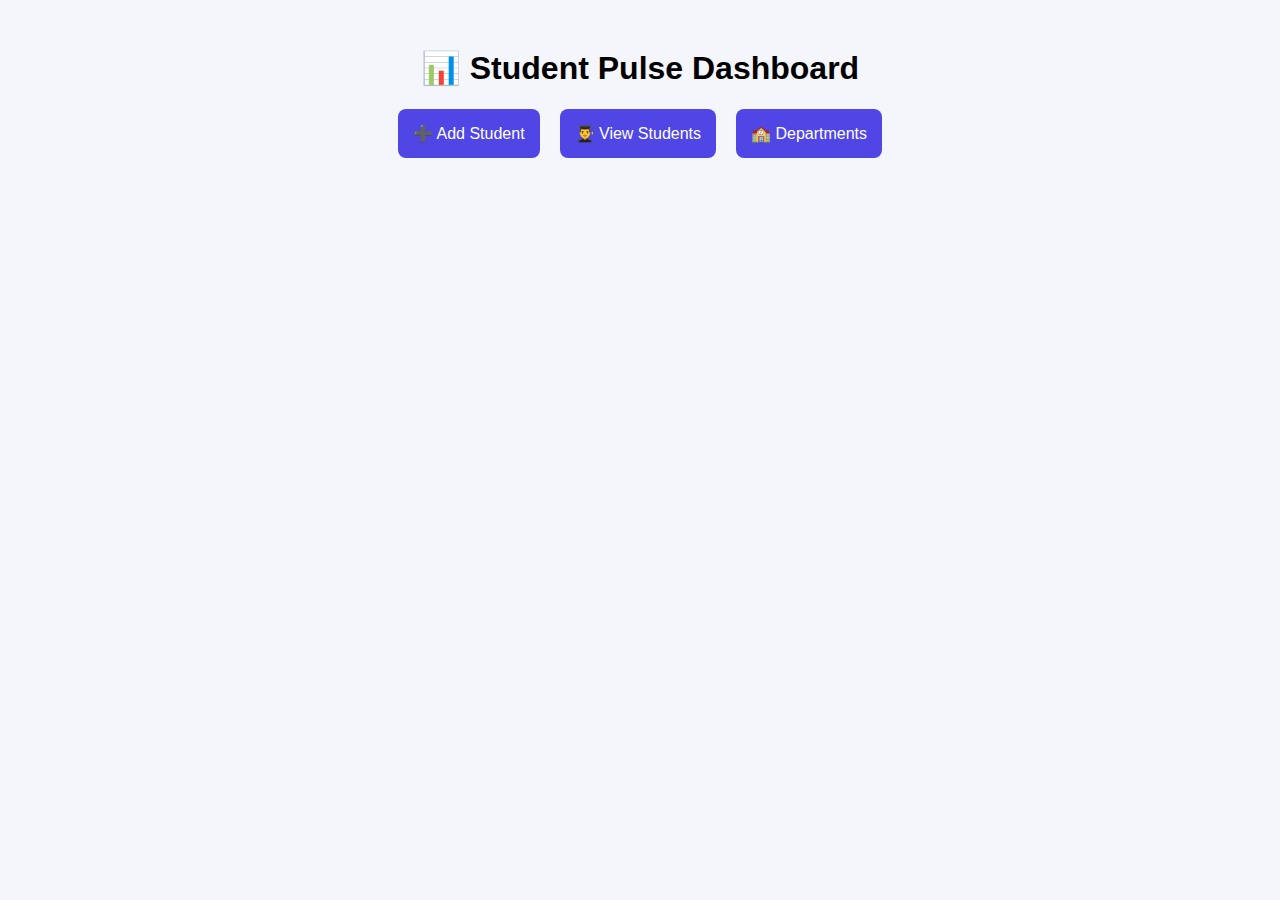
<file: index.html>
<!DOCTYPE html>
<html>
<head>
  <title>Student Pulse</title>
  <link rel="stylesheet" href="style.css">
</head>
<body>

<h1>📊 Student Pulse Dashboard</h1>

<div class="menu">
  <a href="add_student.html">➕ Add Student</a>
  <a href="view_students.html">👨‍🎓 View Students</a>
  <a href="department.html">🏫 Departments</a>
</div>

<script src="script.js"></script>
</body>
</html>
</file>
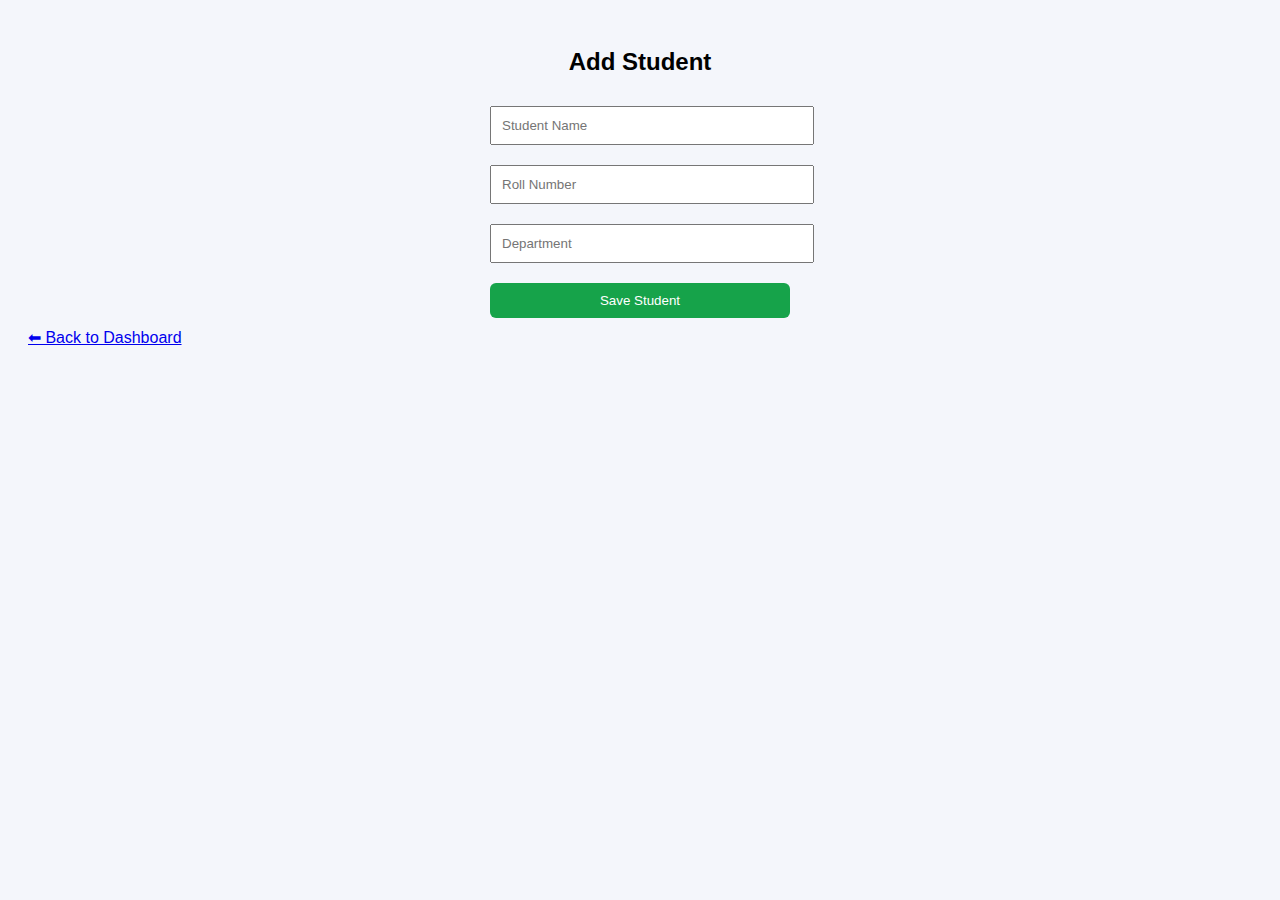
<file: add_student.html>
<!DOCTYPE html>
<html>
<head>
  <title>Add Student</title>
  <link rel="stylesheet" href="style.css">
</head>
<body>

<h2>Add Student</h2>

<form onsubmit="addStudent(event)">
  <input type="text" id="name" placeholder="Student Name" required>
  <input type="text" id="roll" placeholder="Roll Number" required>
  <input type="text" id="dept" placeholder="Department" required>
  <button type="submit">Save Student</button>
</form>

<a href="index.html">⬅ Back to Dashboard</a>

<script src="script.js"></script>
</body>
</html>
</file>
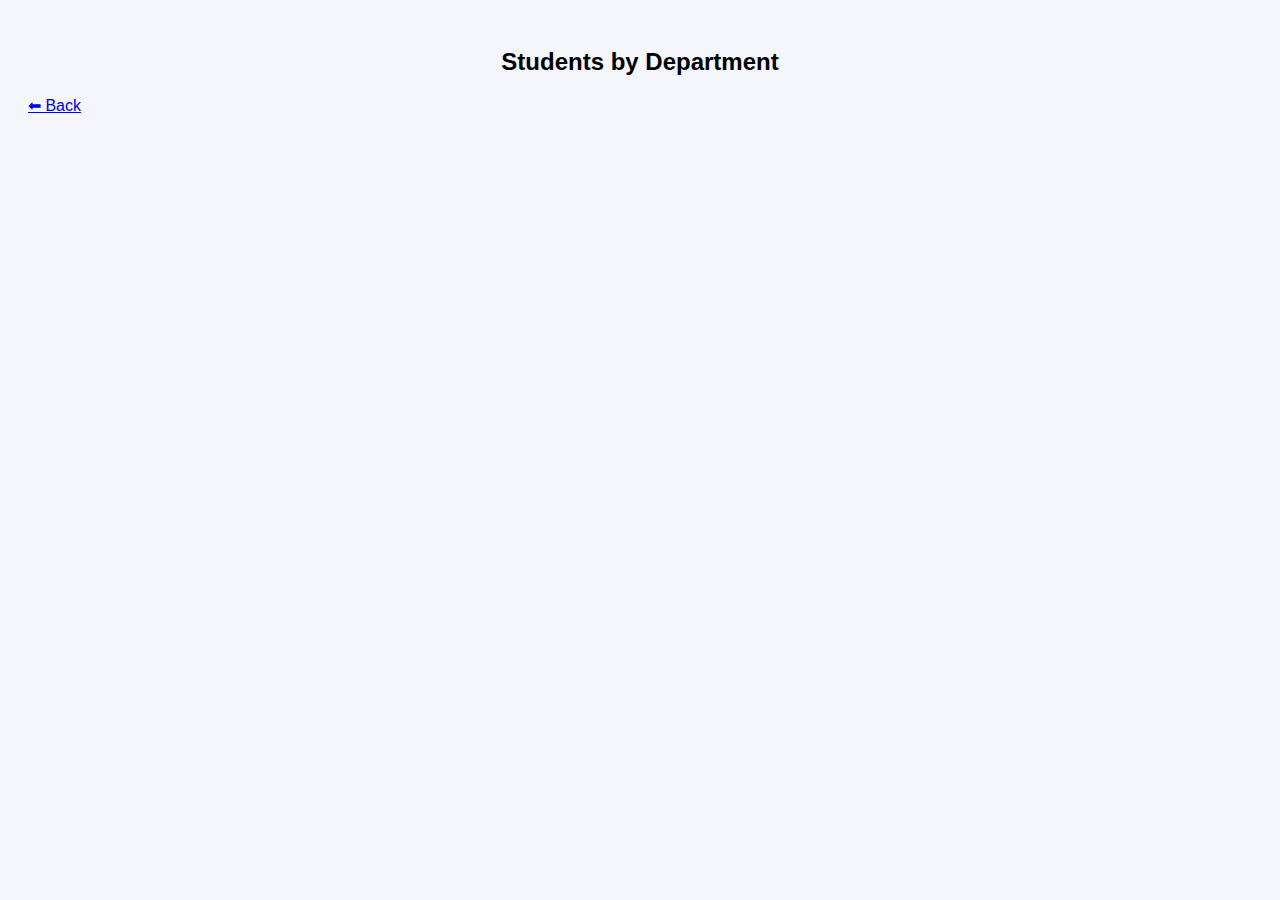
<file: department.html>
<!DOCTYPE html>
<html>
<head>
  <title>Departments</title>
  <link rel="stylesheet" href="style.css">
</head>
<body onload="groupByDepartment()">

<h2>Students by Department</h2>

<div id="deptList"></div>

<a href="index.html">⬅ Back</a>

<script src="script.js"></script>
</body>
</html>
</file>
<file: style.css>
body {
  font-family: Arial;
  background: #f4f6fb;
  padding: 20px;
}

h1, h2 {
  text-align: center;
}

.menu {
  display: flex;
  justify-content: center;
  gap: 20px;
}

.menu a {
  padding: 15px;
  background: #4f46e5;
  color: white;
  text-decoration: none;
  border-radius: 8px;
}

form {
  max-width: 300px;
  margin: auto;
}

input, button {
  width: 100%;
  padding: 10px;
  margin: 10px 0;
}

button {
  background: #16a34a;
  color: white;
  border: none;
  border-radius: 6px;
}

table {
  margin: auto;
  border-collapse: collapse;
}

th, td {
  padding: 10px;
  border: 1px solid #ccc;
}

#deptList div {
  background: white;
  padding: 10px;
  margin: 10px auto;
  width: 300px;
  border-radius: 6px;
}
</file>
